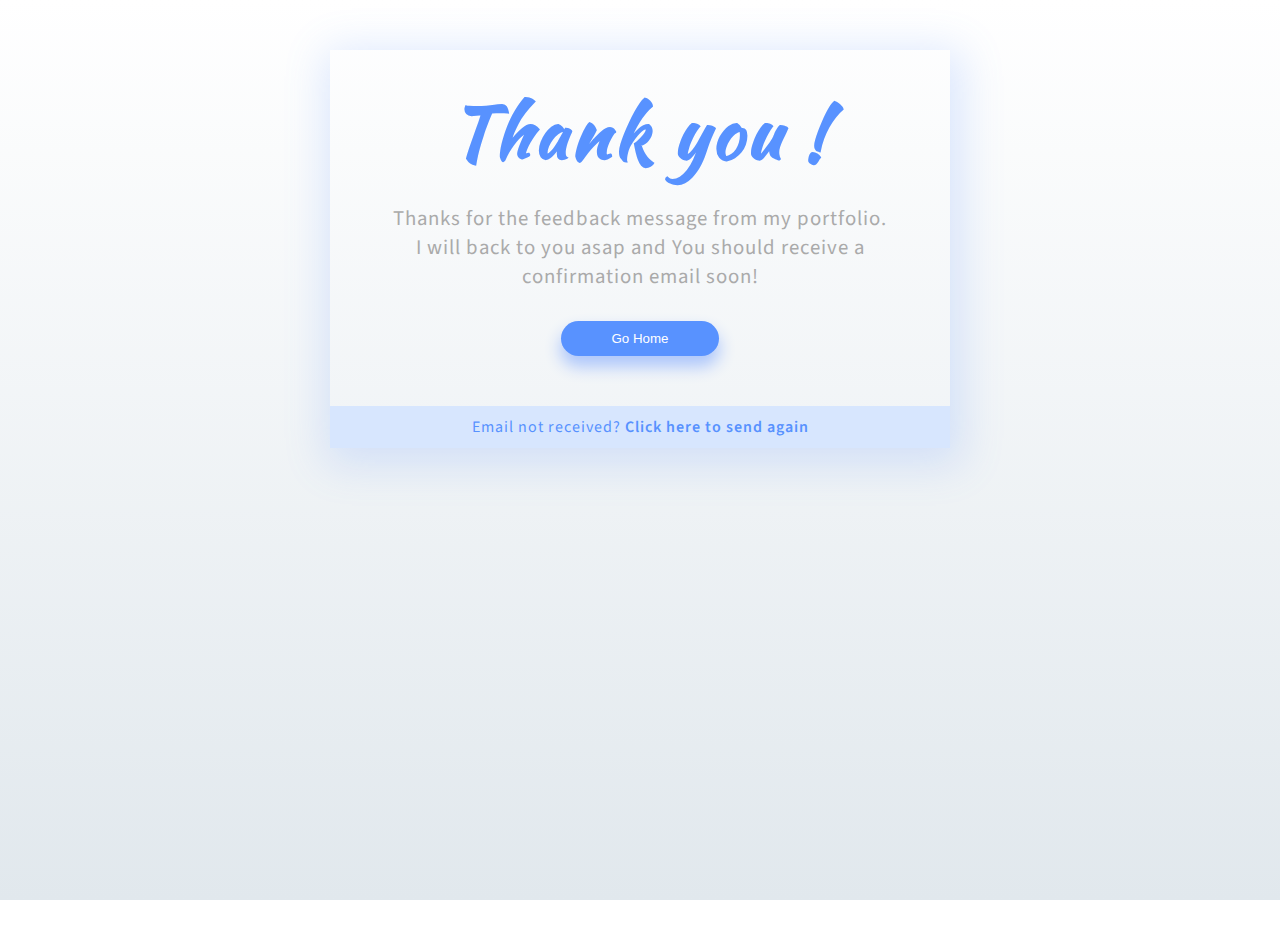
<file: pages/thankyou.html>
<html lang="en">

<head>
    <meta charset="UTF-8">
    <meta http-equiv="X-UA-Compatible" content="IE=edge">
    <meta name="viewport" content="width=device-width, initial-scale=1.0">
    <title>Thank you page</title>
    <link rel="stylesheet" href="thankyou.css">
</head>

<body>
    <div class=content>
        <div class="wrapper-1">
            <div class="wrapper-2">
                <h1>Thank you !</h1>
                <p>Thanks for the feedback message from my portfolio. </p>
                <p>I will back to you asap and You should receive a confirmation email soon! </p>
                <a href="https://iamovijitnath.netlify.app"> <button class="go-home">
                        go home
                    </button></a>
            </div>
            <div class="footer-like">
                <p>Email not received?
                    <a href="https://iamovijitnath.netlify.app/#contact">Click here to send again</a>
                </p>
            </div>
        </div>
    </div>



    <link href="https://fonts.googleapis.com/css?family=Kaushan+Script|Source+Sans+Pro" rel="stylesheet">
</body>

</html>
</file>
<file: pages/thankyou.css>
* {
    box-sizing: border-box;
    /* outline:1px solid ;*/
}

body {
    background: #ffffff;
    background: linear-gradient(to bottom, #ffffff 0%, #e1e8ed 100%);
    filter: progid:DXImageTransform.Microsoft.gradient(startColorstr='#ffffff', endColorstr='#e1e8ed', GradientType=0);
    height: 100%;
    margin: 0;
    background-repeat: no-repeat;
    background-attachment: fixed;

}

.wrapper-1 {
    width: 100%;
    height: 100vh;
    display: flex;
    flex-direction: column;
}

.wrapper-2 {
    padding: 30px;
    text-align: center;
}

h1 {
    font-family: 'Kaushan Script', cursive;
    font-size: 4em;
    letter-spacing: 3px;
    color: #5892FF;
    margin: 0;
    margin-bottom: 20px;
}

.wrapper-2 p {
    margin: 0;
    font-size: 1.3em;
    color: #aaa;
    font-family: 'Source Sans Pro', sans-serif;
    letter-spacing: 1px;
}

.go-home {
    color: #fff;
    background: #5892FF;
    border: none;
    padding: 10px 50px;
    margin: 30px 0;
    border-radius: 30px;
    text-transform: capitalize;
    box-shadow: 0 10px 16px 1px rgba(174, 199, 251, 1);
}

.footer-like {
    margin-top: auto;
    background: #D7E6FE;
    padding: 6px;
    text-align: center;
}

.footer-like p {
    margin: 0;
    padding: 4px;
    color: #5892FF;
    font-family: 'Source Sans Pro', sans-serif;
    letter-spacing: 1px;
}

.footer-like p a {
    text-decoration: none;
    color: #5892FF;
    font-weight: 600;
}

@media (min-width:360px) {
    h1 {
        font-size: 4.5em;
    }

    .go-home {
        margin-bottom: 20px;
    }
}

@media (min-width:600px) {
    .content {
        max-width: 1000px;
        margin: 0 auto;
    }

    .wrapper-1 {
        height: initial;
        max-width: 620px;
        margin: 0 auto;
        margin-top: 50px;
        box-shadow: 4px 8px 40px 8px rgba(88, 146, 255, 0.2);
    }

}
</file>
